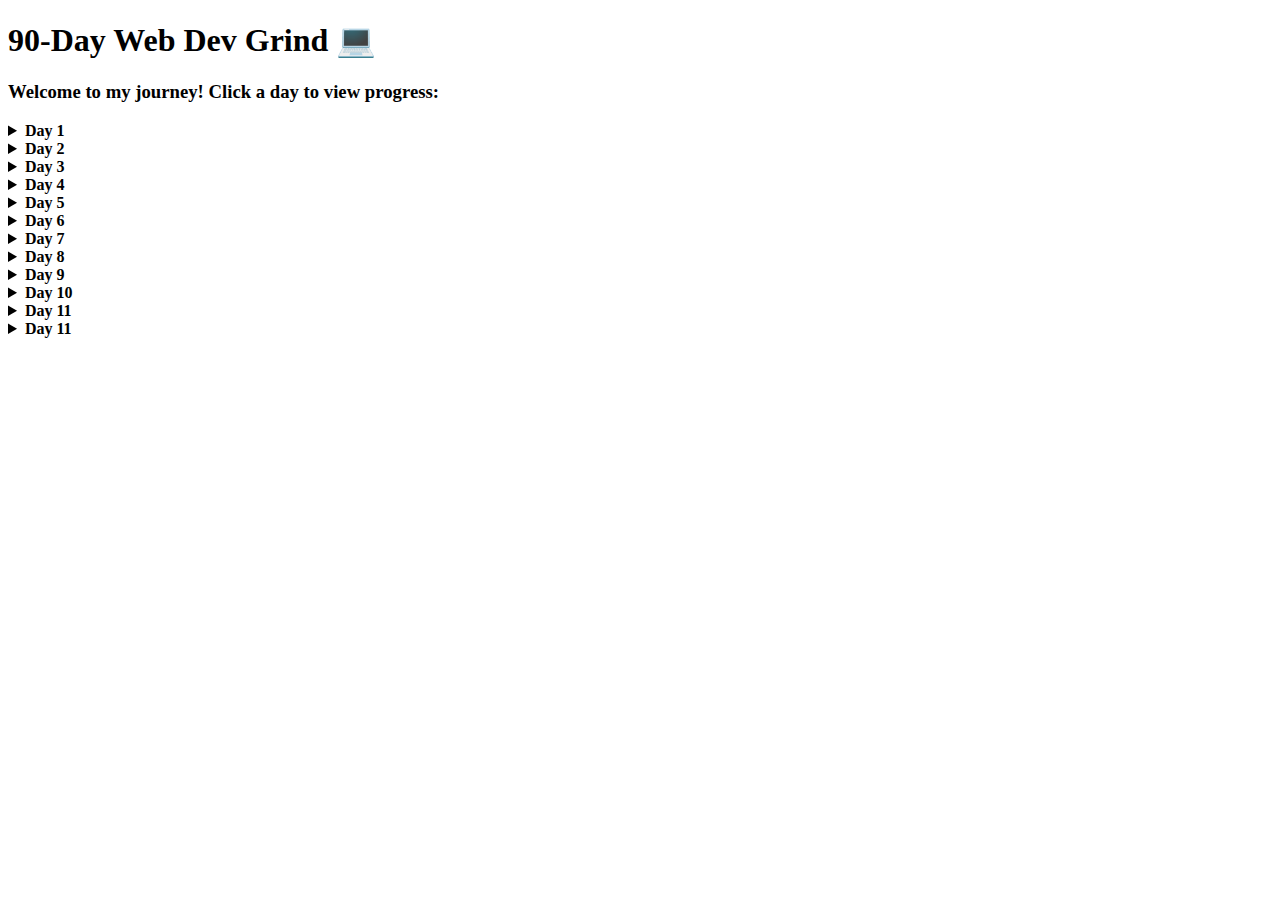
<file: index.html>
<!DOCTYPE html>
<html>

<head>
  <title>Ankush's Web Dev Journey</title>
</head>

<body>
  <h1>90-Day Web Dev Grind 💻</h1>
  <h3>Welcome to my journey! Click a day to view progress:</h3>
  <!-- DAY 1 -->
  <details>
    <summary><strong>Day 1</strong></summary>
    <ul>
      <li><a href="Day-1/index.html">Hello World</a></li>
    </ul>
  </details>
  <!-- DAY 2 -->
  <details>
    <summary><strong>Day 2</strong></summary>
    <ul>
      <li><a href="Day-2/index.html">Introduction</a></li>
    </ul>
  </details>
  <!-- DAY 3 -->
  <details>
    <summary><strong>Day 3</strong></summary>
    <ul>
      <li><a href="Day-3/part_1.html">Basic HTML Tags</a></li>
      <li><a href="Day-3/part_2.html">Tables, Forms and some Attributes</a></li>
    </ul>
  </details>
  <!-- DAY 4 -->
  <details>
    <summary><strong>Day 4</strong></summary>
    <ul>
      <li><a href="Day-4/practice_1.html">Practice Set 1</a></li>
    </ul>
    <ul>
      <li><a href="Day-4/practice_2.html">Practice Set 2</a></li>
    </ul>
    <ul>
      <li><a href="Day-4/practice_3.html">Practice Set 3</a></li>
    </ul>
  </details>
  <details>
    <summary><strong>Day 5</strong></summary>
    <ul>
      <li><a href="Day-5/index.html">Trying styles on quora</a></li>
    </ul>
  </details>
  <details>
    <summary><strong>Day 6</strong></summary>
    <ul>
      <li><a href="Day-6/index.html">Inheritence Demo</a></li>
    </ul>
  </details>
  <details>
    <summary><strong>Day 7</strong></summary>
    <ul>
      <li><a href="Day-7/index.html">Box Model</a></li>
    </ul>
  </details>
  <details>
    <summary><strong>Day 8</strong></summary>
    <ul>
      <li>
        <a href="Day-8/index.html">Transitions and Positions</a>
      </li>
    </ul>
  </details>
  <details>
    <summary><strong>Day 9</strong></summary>
    <ul>
      <li>
        <a href="Day-9/index.html">Flexbox Playground</a>
      </li>
    </ul>
  </details>
  <details>
    <summary><strong>Day 10</strong></summary>
    <ul>
      <li>
        <a href="Day-10/index.html">Grid Playground</a>
      </li>
    </ul>
  </details>
  <details>
    <summary><strong>Day 11</strong></summary>
    <ul>
      <li>
        <a href="Day-11/index.html">Pet Adoption page</a>
      </li>
    </ul>
  </details>
  <details>
    <summary><strong>Day 11</strong></summary>
    <ul>
      <li>
        <a href="Day-12/index.html">Mini Project </a>
      </li>
    </ul>
  </details>
  
</body>

</html>
</file>
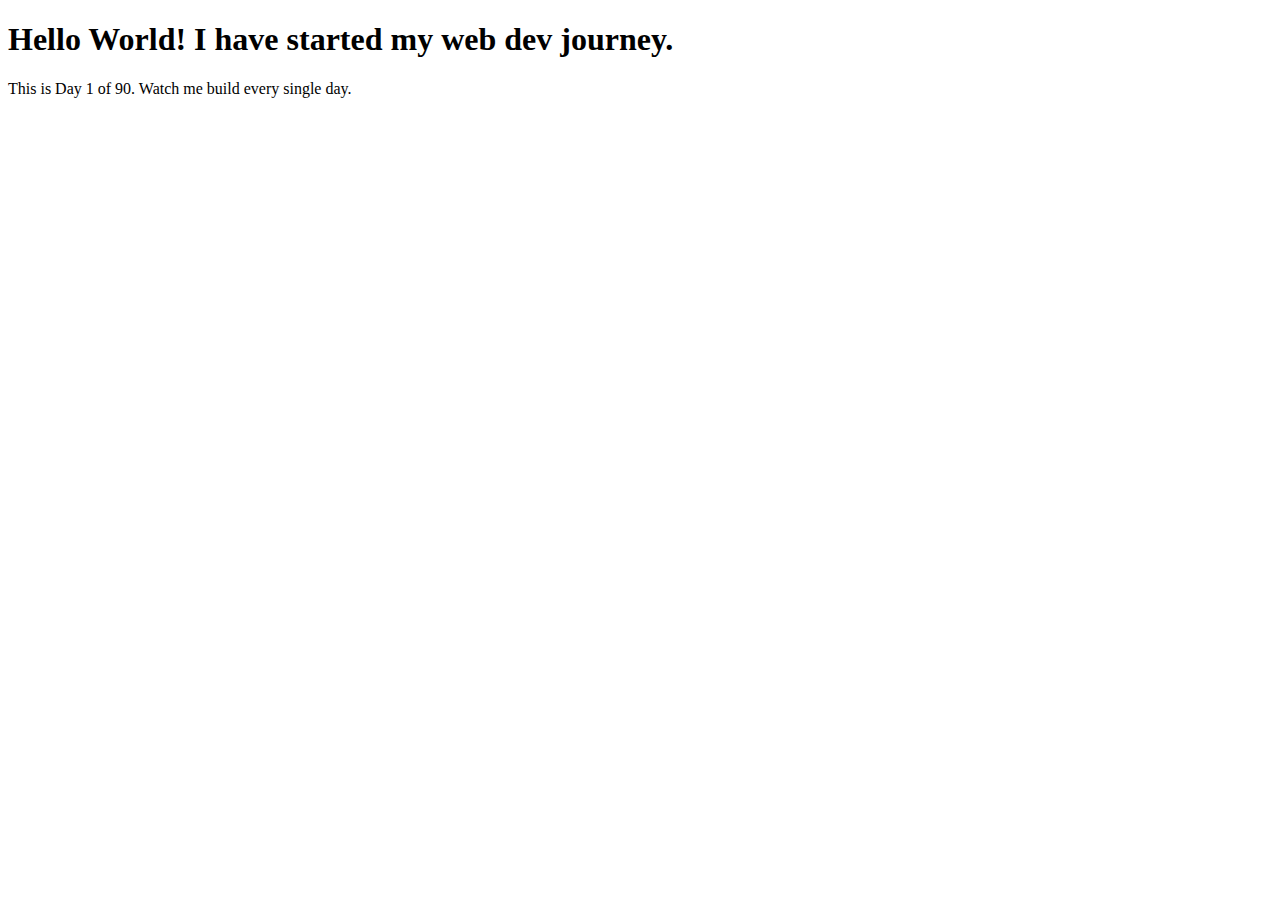
<file: Day-1/index.html>
<!DOCTYPE html>
<html>
<head>
  <title>Day 1 - Hello Web</title>
</head>
<body>
  <h1>Hello World! I have started my web dev journey.</h1>
  <p>This is Day 1 of 90. Watch me build every single day.</p>
</body>
</html>
</file>
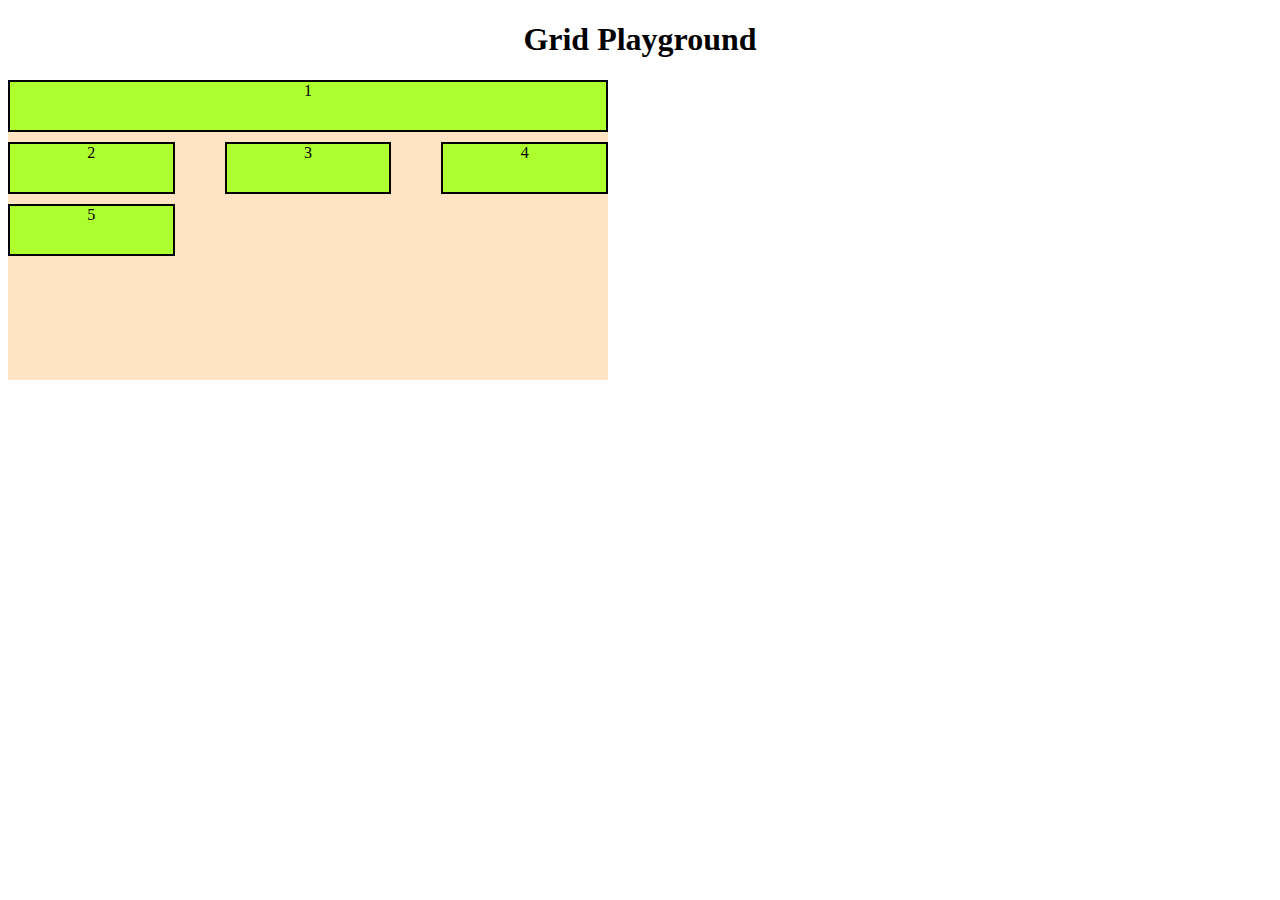
<file: Day-10/index.html>
<!DOCTYPE html>
<html lang="en">

<head>
  <meta charset="UTF-8">
  <meta name="viewport" content="width=device-width, initial-scale=1.0">
  <title>Grid Playground</title>
  <link rel="stylesheet" href="style.css">
</head>

<body>
  <h1>Grid Playground</h1>
  <div class="container">
    <div class="item one">1</div>
    <div class="item two">2</div>
    <div class="item">3</div>
    <div class="item">4</div>
    <div class="item">5</div>
  </div>
</body>

</html>
</file>
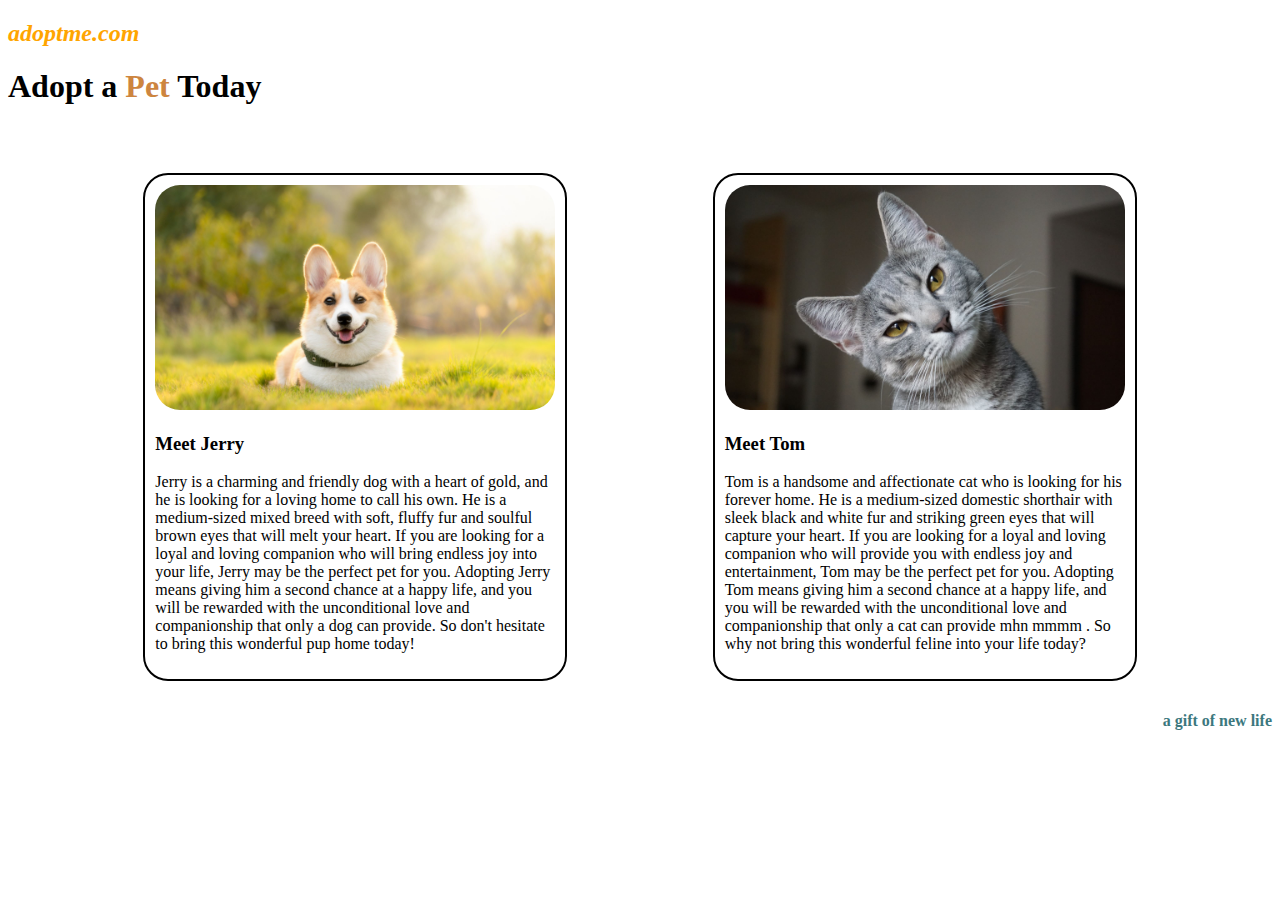
<file: Day-11/index.html>
<!DOCTYPE html>
<html lang="en">
  <head>
    <meta charset="UTF-8" />
    <meta http-equiv="X-UA-Compatible" content="IE=edge" />
    <meta name="viewport" content="width=device-width, initial-scale=1.0" />
    <title>CSS</title>
    <link rel="stylesheet" href="style.css" />
  </head>
  <body>
    <h2><i>adoptme.com</i></h2>
    <h1>Adopt a <span>Pet</span> Today</h1>
    <br /><br />
    <div id="pets">
      <div class="card">
        <img src="dog.jpg" alt="jerry" />
        <h3>Meet Jerry</h3>
        <p>
          Jerry is a charming and friendly dog with a heart of gold, and he is
          looking for a loving home to call his own. He is a medium-sized mixed
          breed with soft, fluffy fur and soulful brown eyes that will melt your
          heart. If you are looking for a loyal and loving companion who will
          bring endless joy into your life, Jerry may be the perfect pet for
          you. Adopting Jerry means giving him a second chance at a happy life,
          and you will be rewarded with the unconditional love and companionship
          that only a dog can provide. So don't hesitate to bring this wonderful
          pup home today!
        </p>
      </div>
      <div class="card">
        <img src="cat.jpg" alt="tom" />
        <h3>Meet Tom</h3>
        <p>
          Tom is a handsome and affectionate cat who is looking for his forever
          home. He is a medium-sized domestic shorthair with sleek black and
          white fur and striking green eyes that will capture your heart. If you
          are looking for a loyal and loving companion who will provide you with
          endless joy and entertainment, Tom may be the perfect pet for you.
          Adopting Tom means giving him a second chance at a happy life, and you
          will be rewarded with the unconditional love and companionship that
          only a cat can provide mhn mmmm . So why not bring this wonderful
          feline into your life today?
        </p>
      </div>
    </div>
    <h4>a gift of new life</h4>
  </body>
</html>
</file>
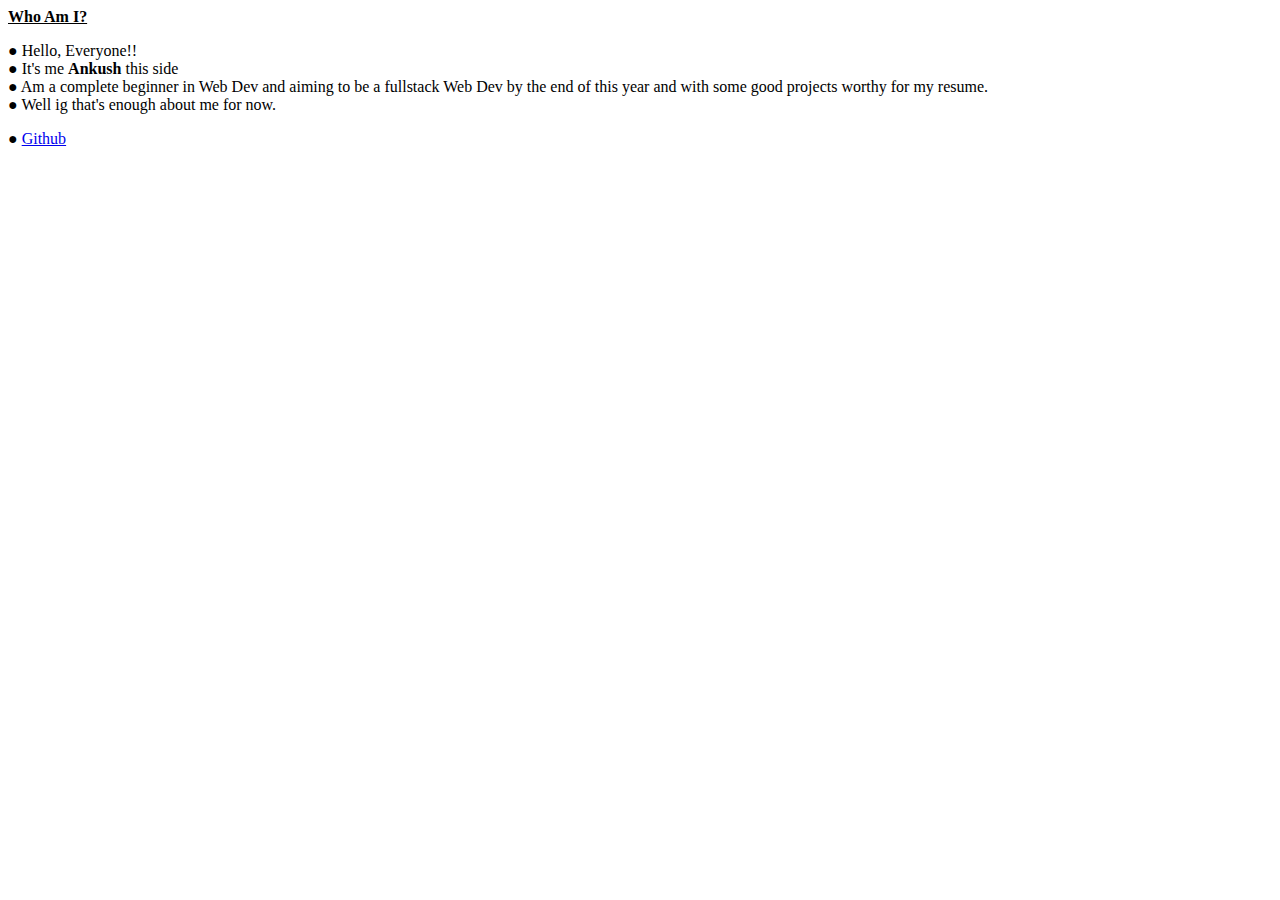
<file: Day-2/index.html>
<!DOCTYPE html>
<html>
  <head>
    <title>Day-2 - About Me</title>
  </head>
  <body>
    <h><b><u>Who Am I?</u></b></h>
    <p>&#9679 Hello, Everyone!!<br>
    &#9679 It's me <b>Ankush</b> this side<br>
    &#9679 Am a complete beginner in Web Dev and aiming to be a fullstack Web Dev by the end of this year and with some good projects worthy for my resume.<br>
    &#9679 Well ig that's enough about me for now.</p>
    &#9679 <a href="https://github.com/ankushChoudhary1903/web-dev-roadmap">Github</a>
  </body>
</html>
</file>
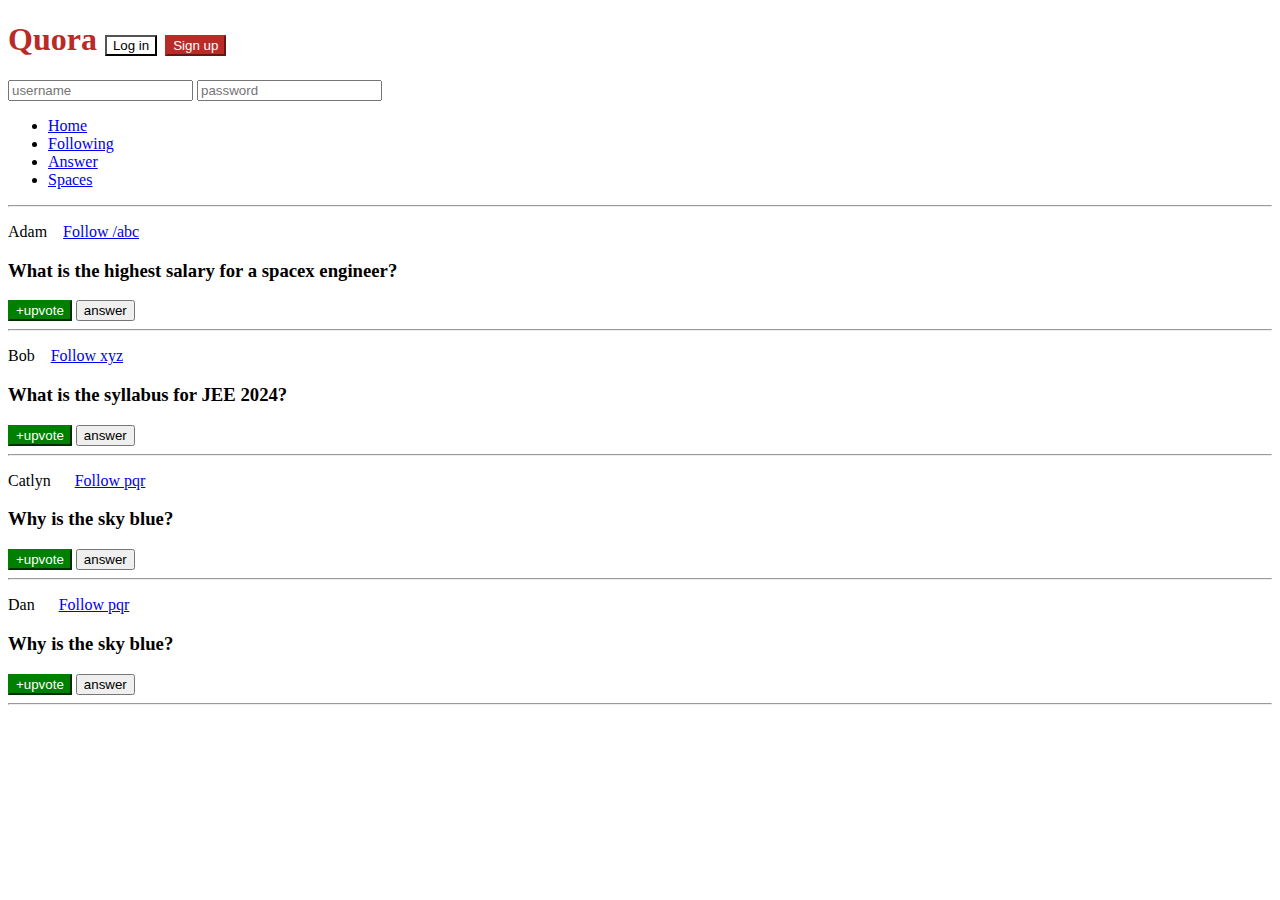
<file: Day-5/index.html>
<!DOCTYPE html>
<html lang="en">
  <head>
    <meta charset="UTF-8" />
    <meta http-equiv="X-UA-Compatible" content="IE=edge" />
    <meta name="viewport" content="width=device-width, initial-scale=1.0" />
    <title>CSS Chapter2</title>
    <link rel="stylesheet" href="style.css">
  </head>
  <body>
    <header>
        <h1>Quora 
            <button id="login">Log in</button>
            <button id="signup">Sign up</button>
        </h1>
        <div>
            <input type="text" placeholder="username">
            <input type="password" placeholder="password">
        </div>
        <nav>
            <ul>
                <li><a href="/home">Home</a></li>
                <li><a href="/following">Following</a></li>
                <li><a href="/answer">Answer</a></li>
                <li><a href="/spaces">Spaces</a></li>
            </ul>
        </nav>
        <hr>
    </header>
    <main>
        <p>
        Adam &nbsp;&nbsp;
        <a class="follow" href="/adam">Follow /abc</a></span>
        </p>
        <h3>What is the highest salary for a spacex engineer?</h3>
        <span>
            <button class="upvote">+upvote</button>
            <button>answer</button>
        </span>
        <hr />

        <p>
        Bob &nbsp;&nbsp;
        <a class="follow" href="/bob">Follow xyz</a>
        </p>
        <h3>What is the syllabus for JEE 2024?</h3>
        <span>
            <button class="upvote">+upvote</button>
            <button>answer</button>
        </span>
        <hr />

        <p>
        Catlyn &nbsp;&nbsp;&nbsp;&nbsp;
        <a class="follow" href="/catlyn">Follow pqr</a>
        </p>
        <h3>Why is the sky blue?</h3>
        <span>
            <button class="upvote">+upvote</button>
            <button>answer</button>
        </span>
        <hr />

        <p>
            Dan &nbsp;&nbsp;&nbsp;&nbsp;
            <a class="follow" href="/dan">Follow pqr</a>
            </p>
            <h3>Why is the sky blue?</h3>
            <span>
                <button class="upvote">+upvote</button>
                <button>answer</button>
            </span>
            <hr />
    </main>
  </body>
</html>
</file>
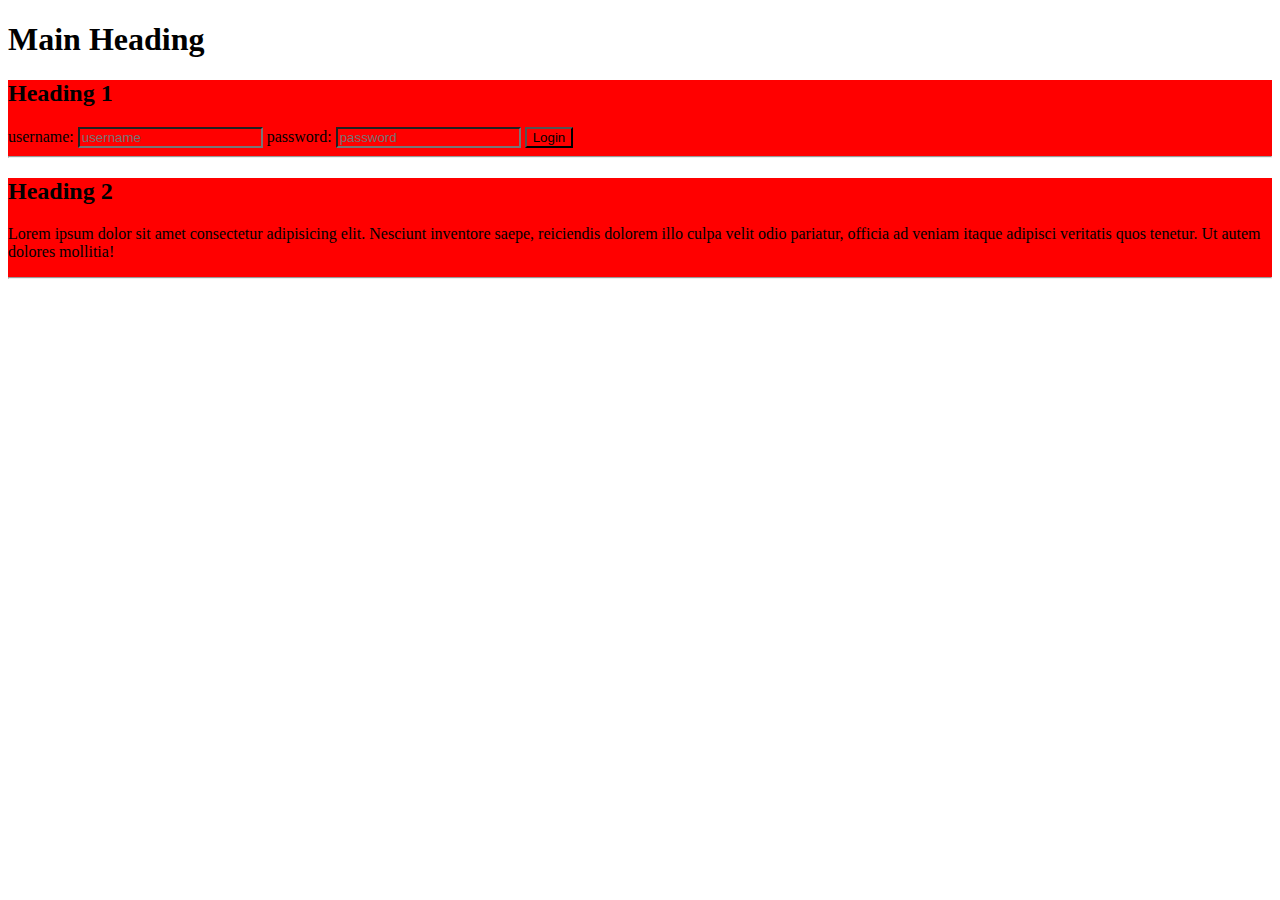
<file: Day-6/index.html>
<!DOCTYPE html>
<html lang="en">
  <head>
    <meta charset="UTF-8" />
    <meta http-equiv="X-UA-Compatible" content="IE=edge" />
    <meta name="viewport" content="width=device-width, initial-scale=1.0" />
    <title>Inheritance Demo</title>
    <link rel="stylesheet" href="style.css">
  </head>
  <body>
    <body>
      <h1>Main Heading</h1>
      <div>
        <h2>Heading 1</h2>
        <form>
          <label>username: </label>
          <input type="text" placeholder="username" />
          <label>password: </label>
          <input type="password" placeholder="password" />
          <button>Login</button>
        </form>
        <hr />
      </div>

      <div>
        <h2>Heading 2</h2>
        <p>
          Lorem ipsum dolor sit amet consectetur adipisicing elit. Nesciunt
          inventore saepe, reiciendis dolorem illo culpa velit odio pariatur,
          officia ad veniam itaque adipisci veritatis quos tenetur. Ut autem
          dolores mollitia!
        </p>
        <hr />
      </div>
    </body>
  </body>
</html>
</file>
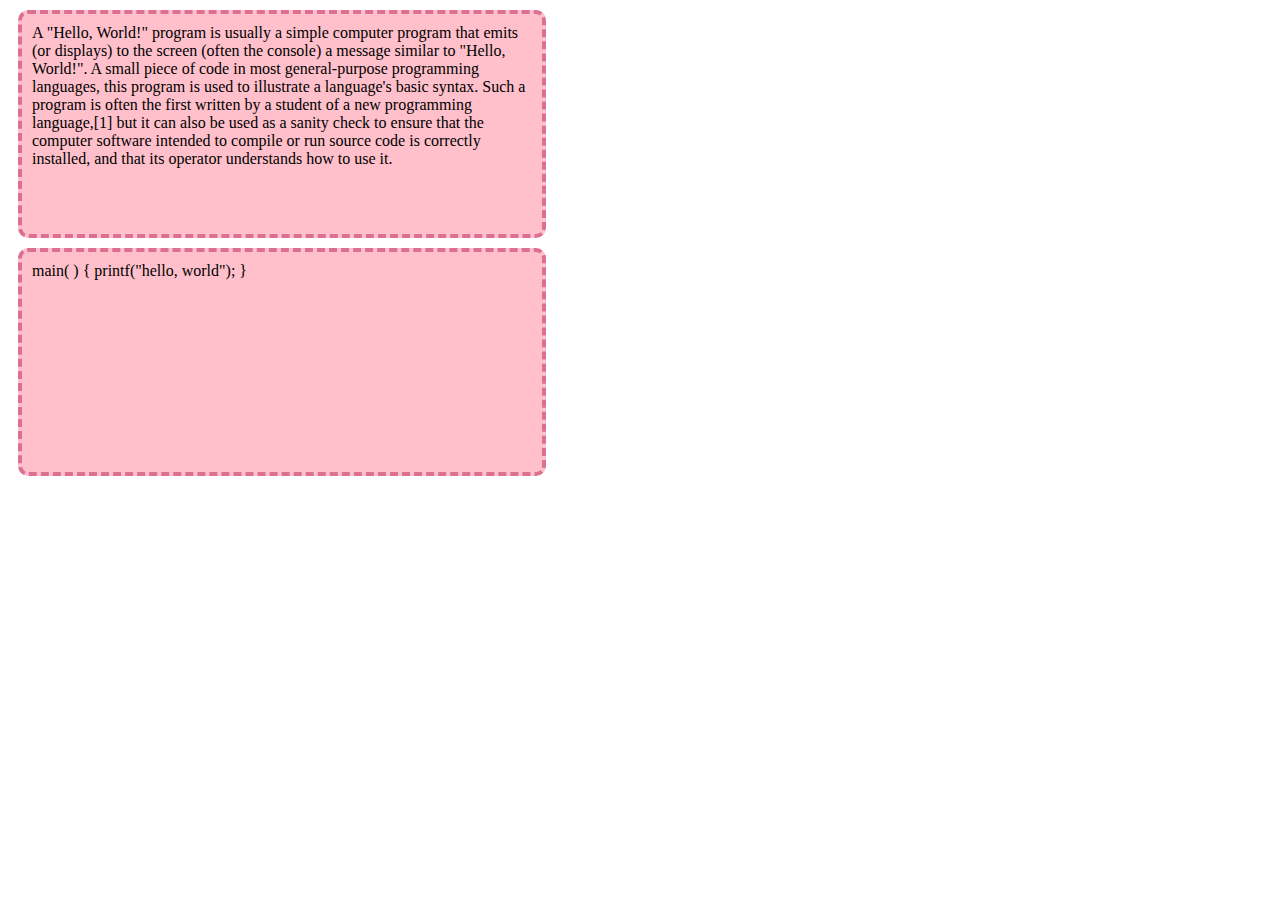
<file: Day-7/index.html>
<!DOCTYPE html>
<html lang="en">
<head>
  <meta charset="UTF-8">
  <meta name="viewport" content="width=device-width, initial-scale=1.0">
  <title>Box-Model</title>
  <link rel="stylesheet" href="style.css">
</head>
<body>
  <div>
    A "Hello, World!" program is usually a simple computer program that emits (or displays) to the screen (often the console) a message similar to "Hello, World!". A small piece of code in most general-purpose programming languages, this program is used to illustrate a language's basic syntax. Such a program is often the first written by a student of a new programming language,[1] but it can also be used as a sanity check to ensure that the computer software intended to compile or run source code is correctly installed, and that its operator understands how to use it.
  </div>
  <div>
    main( ) {
        printf("hello, world");
      }
  </div>
</body>
</html>
</file>
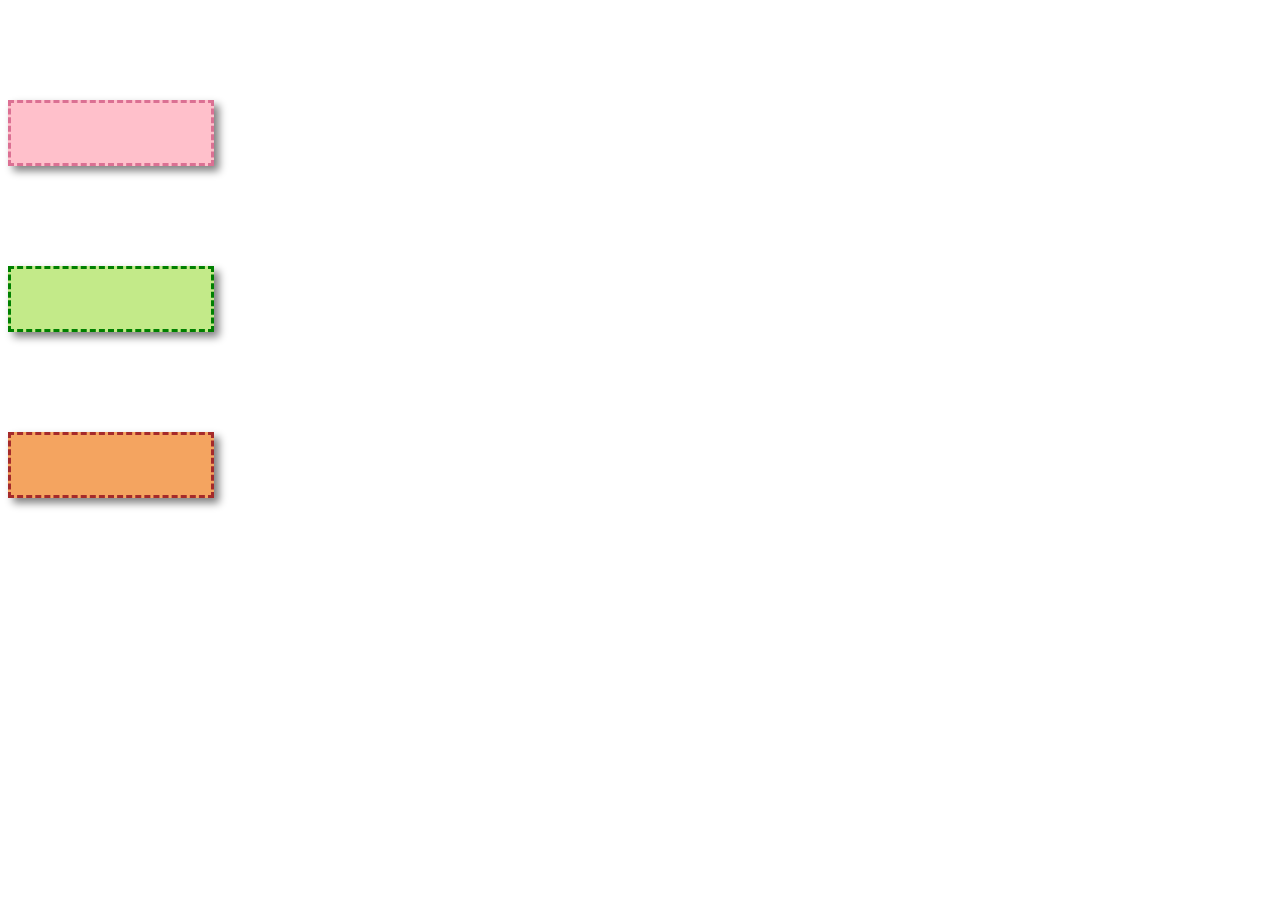
<file: Day-8/index.html>
<!DOCTYPE html>
<html lang="en">
<head>
  <meta charset="UTF-8">
  <meta name="viewport" content="width=device-width, initial-scale=1.0">
  <title>Extra properties</title>
  <link rel="stylesheet" href="style.css">
</head>
<body>
  <div id="one"></div>
  <div id="two"></div>
  <div id="three"></div>
</body>
</html>
</file>
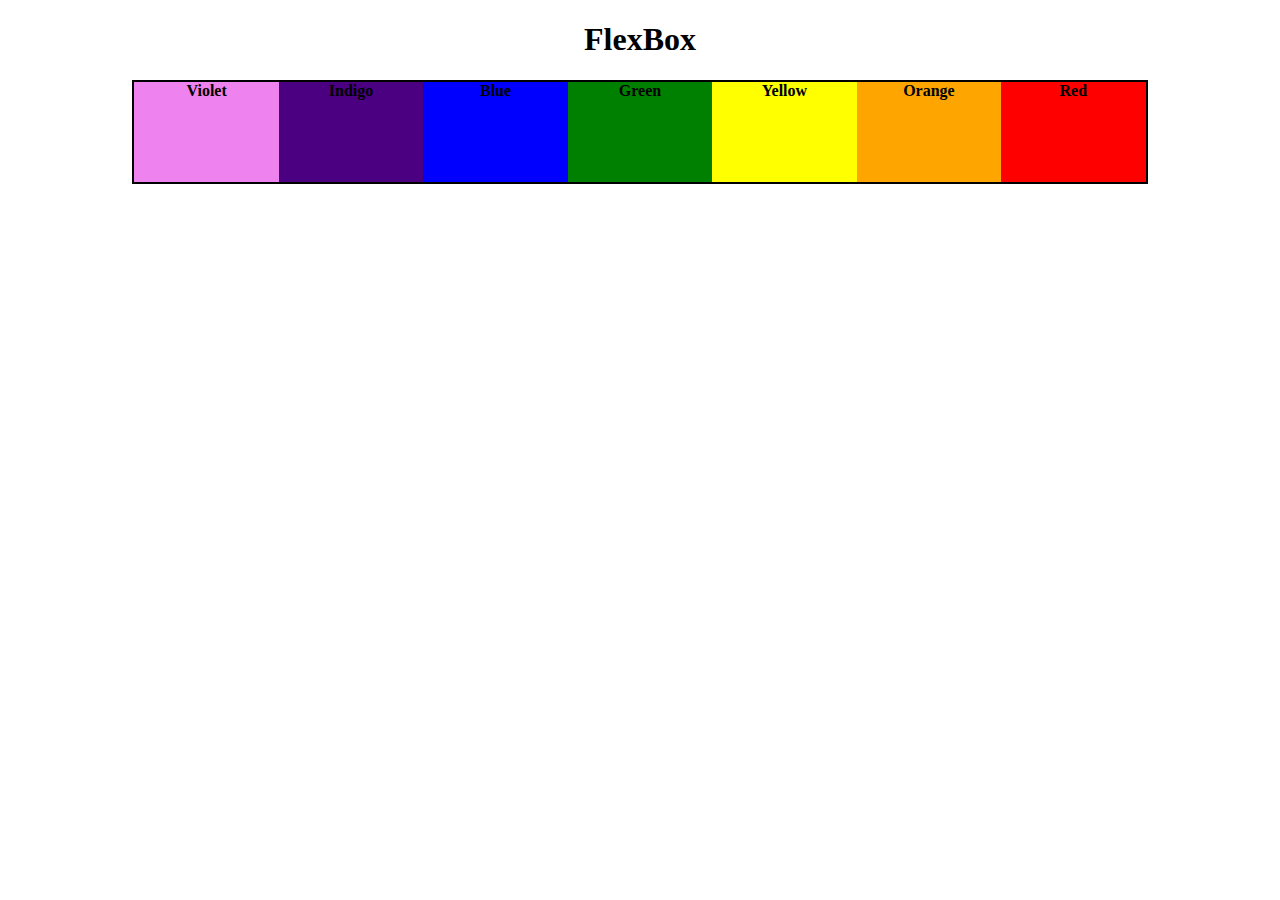
<file: Day-9/index.html>
<!DOCTYPE html>
<html lang="en">
<head>
  <meta charset="UTF-8">
  <meta name="viewport" content="width=device-width, initial-scale=1.0">
  <title>Flex</title>
  <link rel="stylesheet" href="style.css">
</head>
<body>
  <h1>FlexBox</h1>
  <div id="container">
    <div style="background-color: violet;">Violet</div>
    <div style="background-color: indigo;">Indigo</div>
    <div style="background-color: blue;">Blue</div>
    <div style="background-color: green;">Green</div>
    <div style="background-color: yellow;">Yellow</div>
    <div style="background-color: orange;">Orange</div>
    <div style="background-color: red;">Red</div>
  </div>
</body>
</html>
</file>
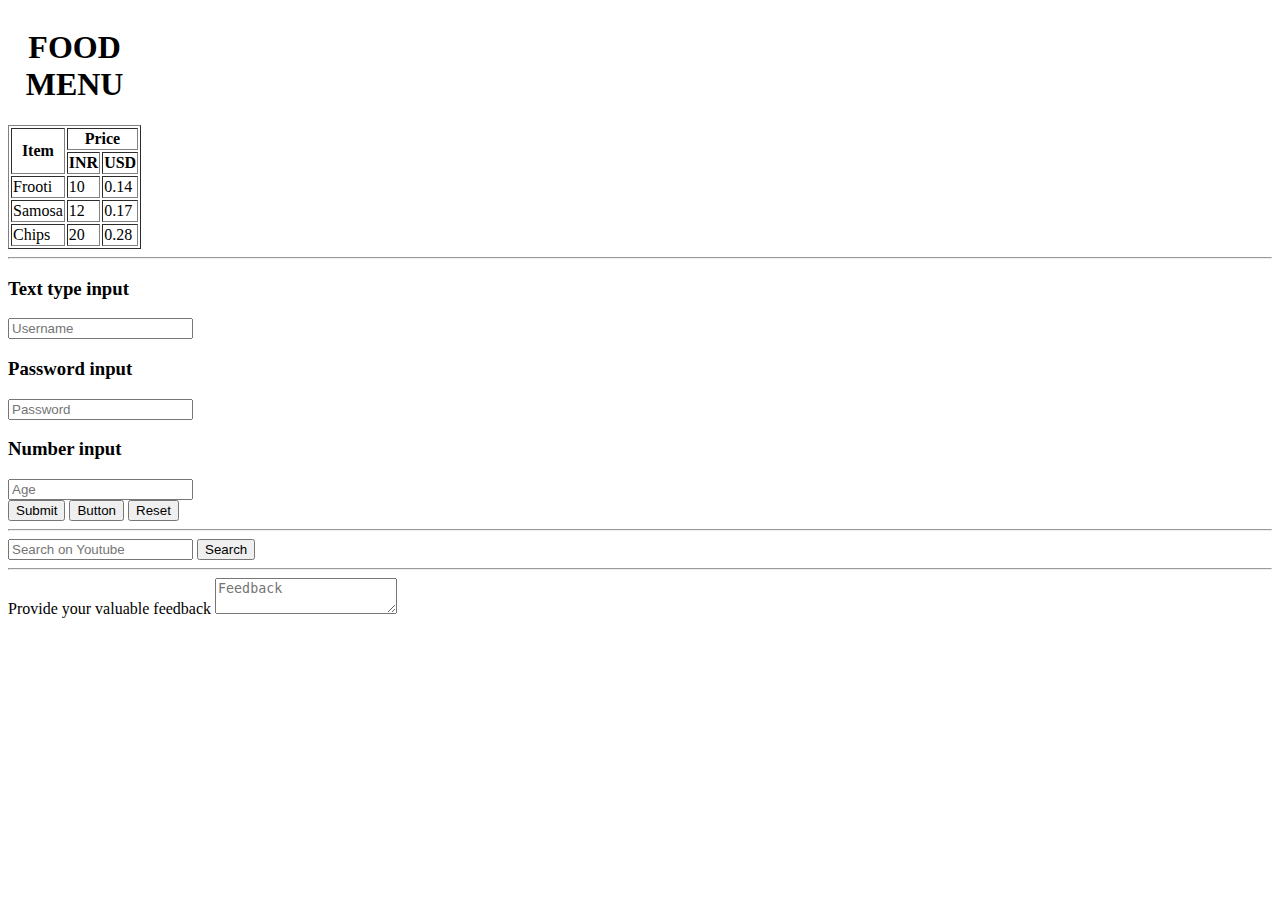
<file: Day-3/part_2.html>
<!DOCTYPE html>
<html lang="en">

<head>
  <meta charset="UTF-8">
  <meta name="viewport" content="width=device-width, initial-scale=1.0">
  <title>Tables</title>
</head>

<body>
  <table border="black">
    <caption>
      <h1>FOOD MENU</h1>
    </caption>
    <thead>
      <tr>
        <th rowspan="2">Item</th>
        <th colspan="2">Price</th>
      </tr>
      <tr>
        <th>INR</th>
        <th>USD</th>
      </tr>
    </thead>
    <tbody>
      <tr>
        <td>Frooti</td>
        <td>10</td>
        <td>0.14</td>
      </tr>
      <tr>
        <td>Samosa</td>
        <td>12</td>
        <td>0.17</td>
      </tr>
      <tr>
        <td>Chips</td>
        <td>20</td>
        <td>0.28</td>
      </tr>
    </tbody>
  </table>
  <hr>
  <form action="/server">
    <div>
      <label for="username">
        <h3>Text type input</h3>
      </label>
      <input id="username" type="text" placeholder="Username">
    </div>
    <div>
      <label for="password">
        <h3>Password input</h3>
      </label>
      <input id="password" type="password" placeholder="Password">
    </div>
    <div>
      <label for="number">
        <h3>Number input</h3>
      </label>
      <input id="age" type="number" placeholder="Age">
    </div>
    <button type="submit">Submit</button>
    <button type="button">Button</button>
    <button type="reset">Reset</button>
  </form>
  <hr>
  <form action="https://www.youtube.com/results">
    <div>
      <input type="text" placeholder="Search on Youtube" name="search_query">
      <button>Search</button>
    </div>
    <hr>
    <div>
      <label for="feedback">Provide your valuable feedback</label>
      <textarea id="feedback" placeholder="Feedback" name="feedback"></textarea>
    </div>
  </form>
</body>

</html>
</file>
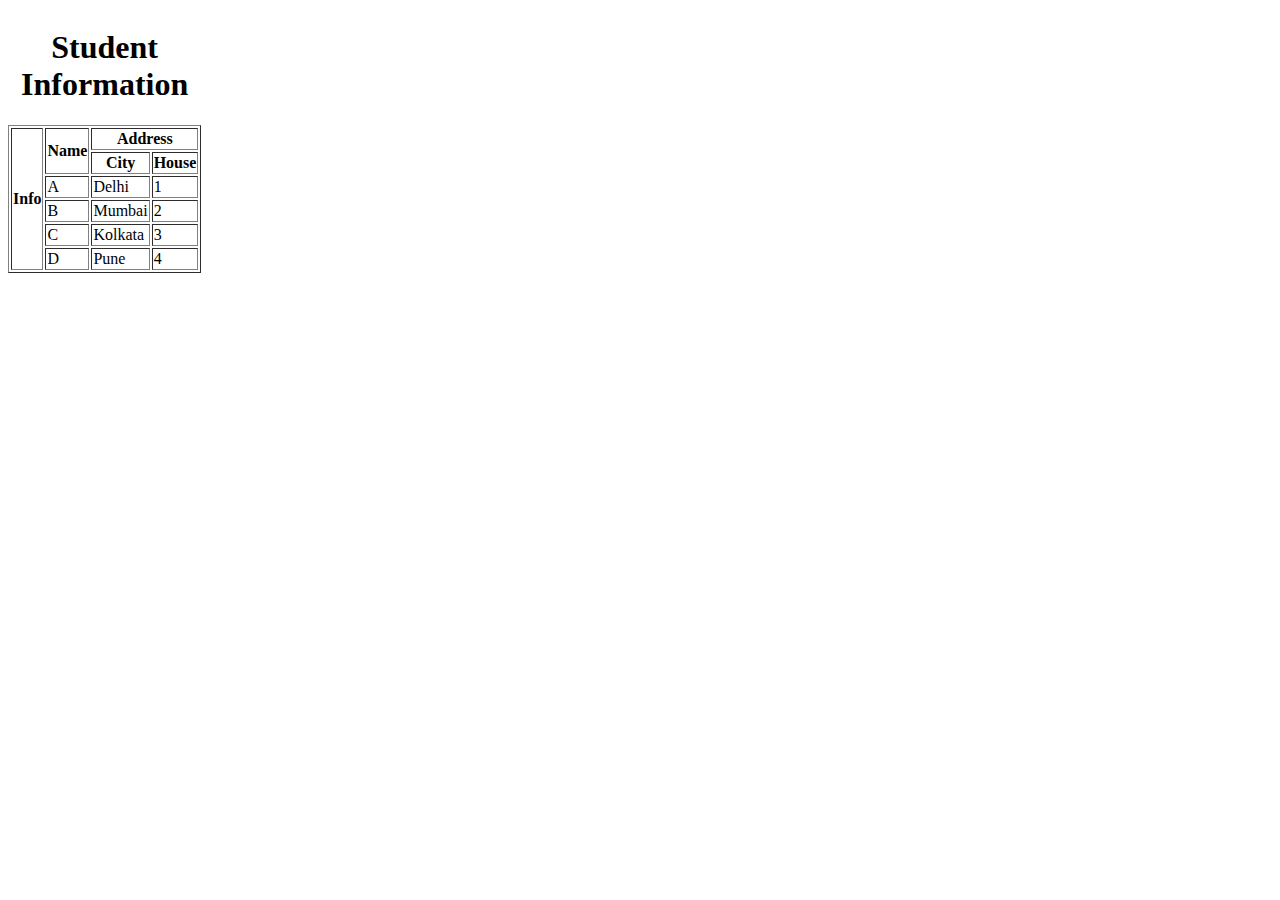
<file: Day-4/practice_1.html>
<!DOCTYPE html>
<html lang="en">

<head>
  <meta charset="UTF-8">
  <meta name="viewport" content="width=device-width, initial-scale=1.0">
  <title>Practice Set 1</title>
</head>

<body>
  <table border="black">
    <caption>
      <h1>Student Information</h1>
    </caption>
    <tr>
      <th rowspan="6">Info</th>
      <th rowspan="2">Name</th>
      <th colspan="2">Address</th>
    </tr>
    <tr>
      <th>City</th>
      <th>House</th>
    </tr>
    <tr>
      <td>A</td>
      <td>Delhi</td>
      <td>1</td>
    </tr>
    <tr>
      <td>B</td>
      <td>Mumbai</td>
      <td>2</td>
    </tr>
    <tr>
      <td>C</td>
      <td>Kolkata</td>
      <td>3</td>
    </tr>
    <tr>
      <td>D</td>
      <td>Pune</td>
      <td>4</td>
    </tr>
  </table>
</body>

</html>
</file>
<file: Day-10/style.css>
h1 {
  text-align: center;
}
.container {
  width: 600px;
  height: 300px;
  background-color: bisque;
  display: grid;
  /* grid-template-rows: 50px 50px 50px 60px 60px;
  grid-template-columns: 200px 200px 200px; */
  grid-template-rows: repeat(5,1fr);
  grid-template-columns: repeat(3,1fr);
  grid-gap: 10px 50px;
}
.item {
  /* width: 100px;
  height: 50px; */
  background-color: greenyellow;
  border: 2px solid black;
  text-align: center;
}
.one{
    grid-column:1/4;
}
</file>
<file: Day-11/style.css>
h2 {
  color: orange;
}
span {
  color: peru;
}
#pets{
  display: flex;
  justify-content: space-evenly;
}
h4{
  text-align: right;
  color: #3c787e;
}
.card{
  width: 400px;
  height: fit-content;
  border: 2px solid black;
  border-radius: 25px;
  padding: 10px;
  margin: 10px;
}
img{
  width: 100%;
  border-radius: 25px;
}
@media(max-width :375px){
  #pets{
    flex-wrap: wrap;
  }
}
</file>
<file: Day-5/style.css>
h1{
  color: #b92b27;
}
#login{
  background-color: white;
}
#signup{
  color: white;
  background-color: #b92b27;
  border-color: #b92b27;
}
.upvote{
  background-color: green;
  color: white;
  border-color: green;
}
input[type="text"]{
  color: red;
}
</file>
<file: Day-6/style.css>
div{
  background-color: red;
}
button{
  background-color: inherit;
}
input{
  background-color: inherit;
}
</file>
<file: Day-7/style.css>
div{
  height: 200px;
  width: 500px;
  border: 4px dashed palevioletred;
  border-radius: 10px;
  margin: 10px;
  padding: 10px;
  background-color: pink;
}
</file>
<file: Day-8/style.css>
div {
  height: 60px;
  width: 200px;
  background-color: pink;
  border: 3px dashed palevioletred;
  margin-top: 100px;
  box-shadow: 5px 5px 8px gray;
}
div:nth-of-type(2n)  {
  background-color: rgb(195, 234, 137);
  border: 3px dashed green;
}

div:nth-of-type(3n)  {
  background-color: sandybrown;
  border: 3px dashed brown;
}
#one:hover{
  transform: rotate(90deg);
  transition-duration: 1s;
}
#two:hover{
  transition-duration: 1s;
  transform:scale(0.5);
}
#three:hover{
  transition-duration: 1s;
  transform: translate(100px) skew(30deg);
}
</file>
<file: Day-9/style.css>
#container {
  height: 100%;
  width: 80%;
  margin: 10px auto;
  background-color: azure;
  border: 2px solid black;
  display: flex;
  flex-direction: row;
  justify-content: space-evenly;
  flex-wrap: wrap;
  align-items: center;
  flex-basis: 100%;
  flex-shrink: 200px;
}
h1 {
  text-align: center;
}
#container div{
  height: 100px;
  width: 250px;
  font-weight: bold;
  text-align: center;
  flex-basis: 100px; /*based on flex direction */
  flex-grow: 1;
}
</file>
